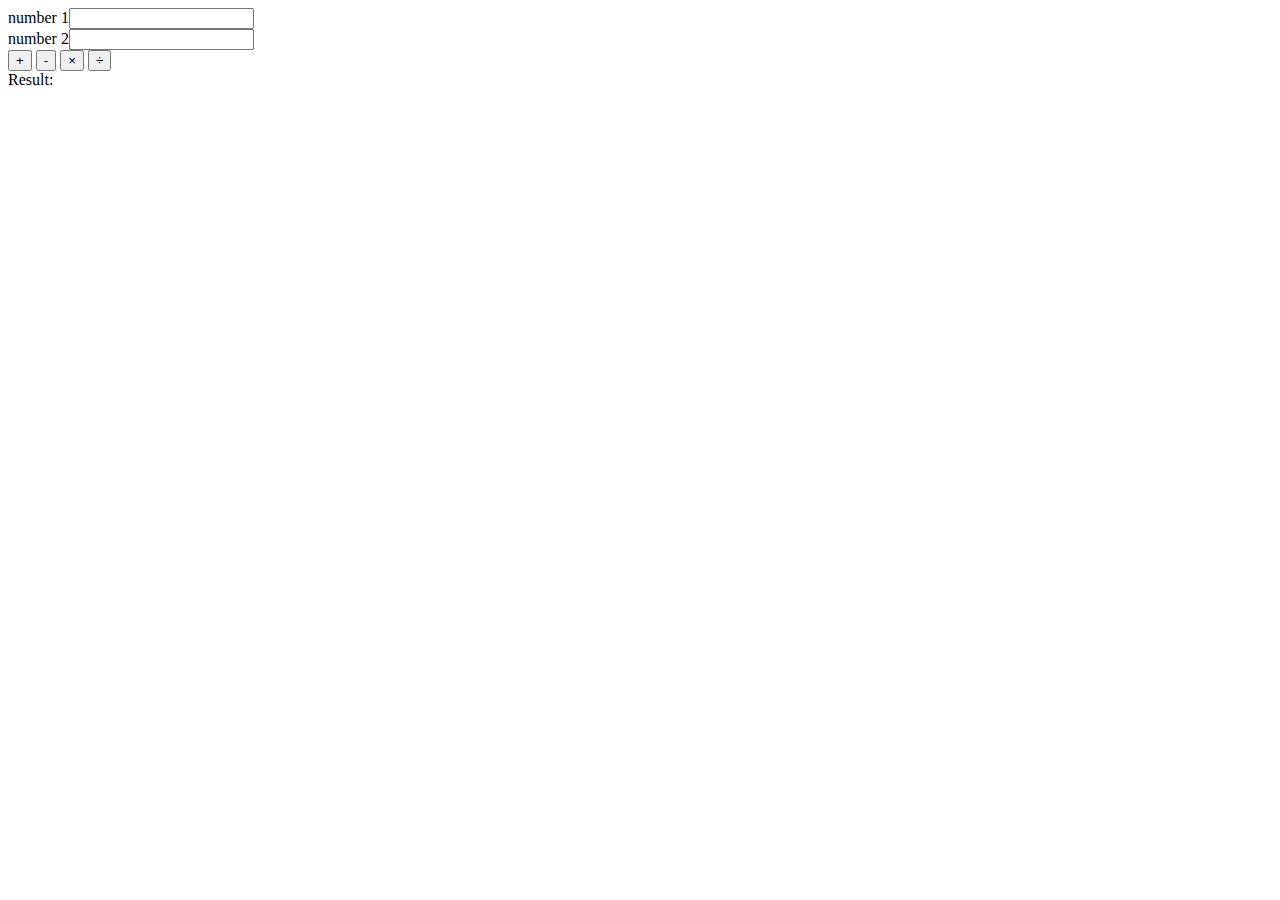
<file: calcW15/index.html>
<!DOCTYPE html>
<html lang="en">

<head>
    <meta charset="UTF-8">
    <meta http-equiv="X-UA-Compatible" content="IE=edge">
    <meta name="viewport" content="width=device-width, initial-scale=1.0">
    <title>Калькулятор</title>
</head>

<body>
    <main>
        <div>number 1<input id="number1" type="text"></div>
        <div>number 2<input id="number2" type="text"></div>
        <div>
            <button id="add" onclick="add();">&#43;</button>
            <button id="subtract" onclick="subtract();">&#45;</button>
            <button id="multiply" onclick="multiply();">&#215;</button>
            <button id="divide" onclick="divide();">&#247;</button>
        </div>

        <div>Result: <span id="result"></span></div>
    </main>

    <script src="./index.js"></script>
</body>

</html>
</file>
